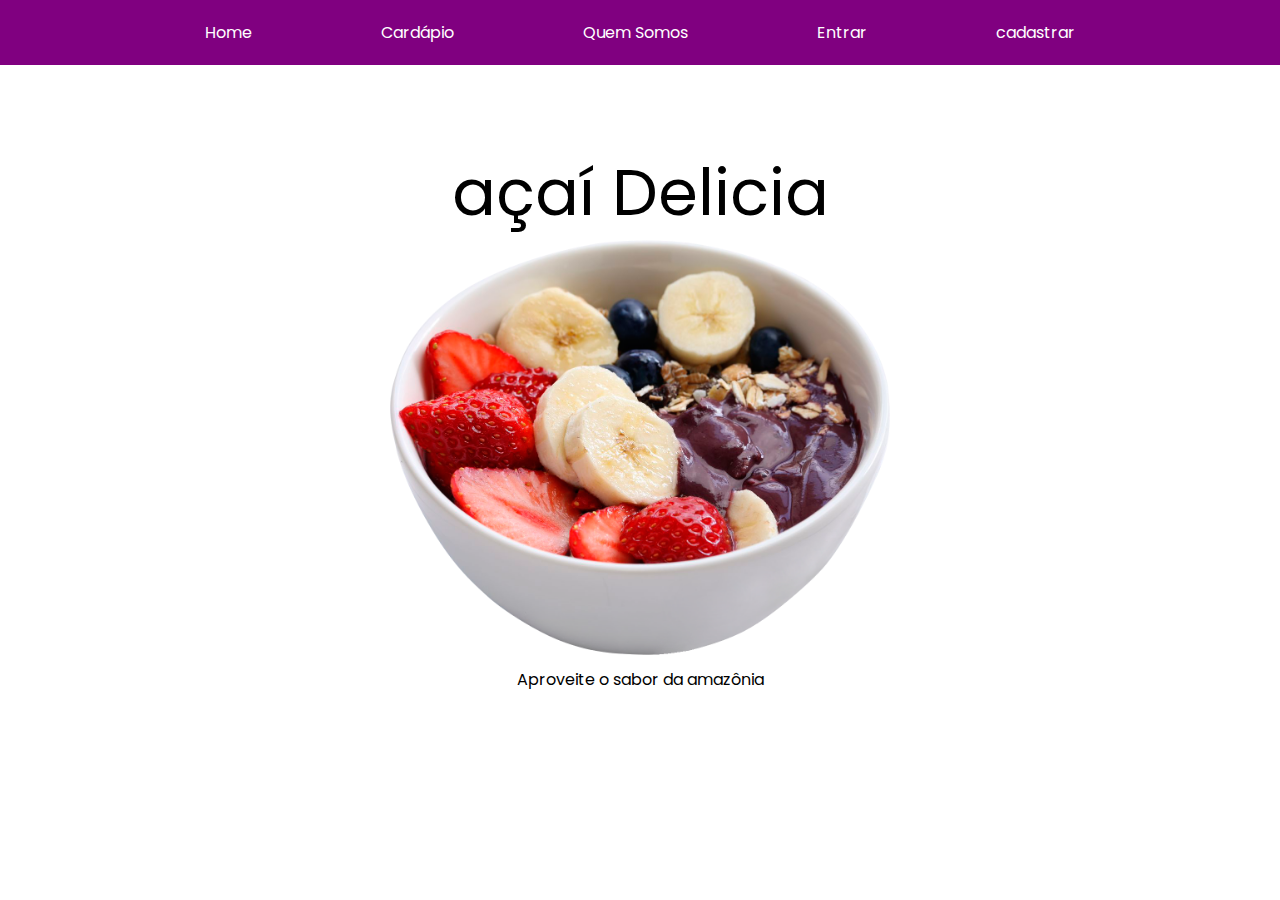
<file: index.html>
<!DOCTYPE html>
<html lang="pt-br">
	<head>
		<meta charset="UTF-8">
		<meta name="viewport" content="width=device-width, initial-scale=1.0">
		<link rel="stylesheet" type="text/css" href="index2.css">
		<title>Açai Delicia</title>
	</head>
<body>
	
	<header>
		<nav class="menu_h">
			<ul>
				<li>
					<a href="index.html">Home</a>
				</li>
				<li>
					<a href="cardapio.php">Cardápio</a>
				</li>
				<li>
					<a href="quem_somos.php">Quem Somos</a>
				</li>
				<li>
					<a href="admin/login/login.php">Entrar</a>
				</li>
				<li>
					<a href="cadastro.php">cadastrar</a>
				</li>
			
			</ul>
			
		</nav>

		



	</header>
	
	<main class="conteudo">
		<div>
			<center>
				<p> açaí Delicia</p>
			</center>
			
			<img src="img/produto.png" class="carro_home">

		</div>


		<span>Aproveite o sabor da amazônia</span>
	</main>
	
	<footer>   </footer>


		
</body>
</html>
</file>
<file: index2.css>
@import url('https://fonts.googleapis.com/css2?family=Poppins&display=swap');
*{
	margin: 0 auto;
	padding: 0;
	box-sizing: border-box;
    font-family: 'Poppins', sans-serif, Arial, Helvetica, sans-serif;
}

body{
    background-color: white;   
}



.menu_h {background-color: purple;}

.logo_menu{
	width: 100px;
}


/*inicio produtos*/

#produtos img{
	margin-top: 50px;
	width: 300px;
}

#produtos button{

	margin-left: 18%;
	margin-top: 10%;
	width: 180px;
	height: 40px;
}

#produtos{
	border-radius: 1px solid red;
	margin-left: 80px;
	width: 300px;
	height: 300px;
	display: inline-block;
}

/*final produtos*/

.menu_h ul{
display:flex;
max-width: 1000px;
list-style: none;
padding: 0;
font-size: medium;
margin-left: center;

}

.menu_h ul li {
	display: inline;
}

.menu_h ul li a {
	color: #FFF;
	padding: 20px;
	display: inline-block;
	text-decoration: none;
	transition: background .4s;
}

.menu_h ul li a:hover {
	background-color: rgb(191, 122, 216);

}


p {
	font-size: 4rem;
	
}

.conteudo{

	display: flex;
	flex-direction: column;
	justify-content: space-between;
	align-items: center;
	border: 0px solid #00008B;
	padding: 5rem;
	border-radius: 8px;

}

	
.carro_home{
	width: 500px;
}

.img_frota{
		width: 500px;
}

.quem_somos{
	font-size: 30pt;
	text-align: center;
	margin-bottom: 30px;
}
.quem_somos_h3 {
	font-size: 20pt;
	text-align: center;
	margin-top: 20px;
}
.quem_somos_div{
	background-color: antiquewhite;
	width: 100%;
}
</file>
